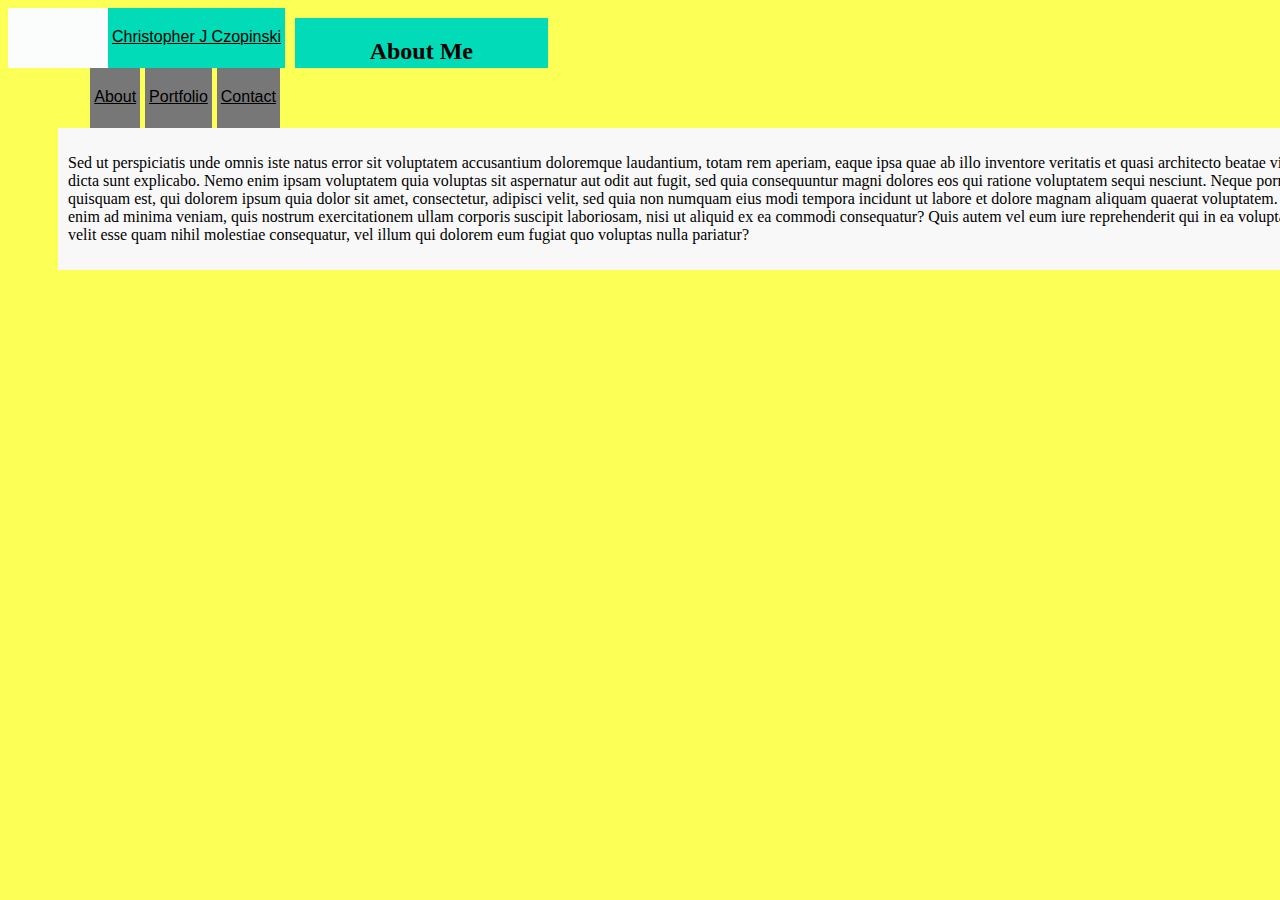
<file: index.html>
<!DOCTYPE html>
<html lang="en">
<head>
    <meta charset="UTF-8">
    <meta name="viewport" content="width=device-width, initial-scale=1.0">
    <meta http-equiv="X-UA-Compatible" content="ie=edge">
    <title>Chris Czopinski</title>
    <!-- <link rel="stylesheet" type="text/css" href="assets/css/reset.css"> -->
    <link rel="stylesheet" type="text/css" href="assets/css/style.css">

</head>

<body>
    <header>

    <div class="Name">
        Christopher 
            J 
        Czopinski
    </div>

    <div class="Tab_Contact">
        Contact
    </div>

    <div class="Tab_Portfolio">
        Portfolio
    </div>

    <div class="Tab_About">
        About
    </div>

    </header>


    <div class="clearfix"></div>

</body>

<section class="About_Me">
    <h2>About Me</h2>
</section>

    <section class="Bio">
        <p>Sed ut perspiciatis unde omnis iste natus error sit voluptatem accusantium doloremque laudantium, totam rem aperiam, eaque ipsa quae ab illo inventore veritatis et quasi architecto beatae vitae dicta sunt explicabo. Nemo enim ipsam voluptatem quia voluptas sit aspernatur aut odit aut fugit, sed quia consequuntur magni dolores eos qui ratione voluptatem sequi nesciunt. Neque porro quisquam est, qui dolorem ipsum quia dolor sit amet, consectetur, adipisci velit, sed quia non numquam eius modi tempora incidunt ut labore et dolore magnam aliquam quaerat voluptatem. Ut enim ad minima veniam, quis nostrum exercitationem ullam corporis suscipit laboriosam, nisi ut aliquid ex ea commodi consequatur? Quis autem vel eum iure reprehenderit qui in ea voluptate velit esse quam nihil molestiae consequatur, vel illum qui dolorem eum fugiat quo voluptas nulla pariatur?</p>
    </section>


</html>
</file>
<file: assets/css/style.css>
/*This is the CSS for the whole Profile website I am building for myself*/

/*This is the box sizing code*/
html {
  box-sizing: border-box;
  background: rgb(252, 255, 85);
}
*, *:before, *:after {
  box-sizing: inherit;
}


header{
  
  float:left;
  height: 60px;
  background: rgb(251, 253, 253);

}

.Name{

  float: left;
  text-align: center;
  padding-top: 20px;
  padding-right: 4px;
  padding-left: 4px;

  margin-left: 100px;
  height: 60px;
  background: rgb(2, 219, 183);

  font-family: "Arial", serif;
  text-decoration: underline; 
}

/*.clearfix::after {
  content:""; 
  display: block;
  clear: both;
}*/

/*This is for the side bar buttons in the header*/
.Tab_About{
  
  clear:left;
  float: right;
  text-align: center;
  padding-top: 20px;
  padding-right: 4px;
  padding-left: 4px;
  margin-right:5px;

  height: 60px;
  background: rgb(119, 119, 119);

  font-family: "Arial", serif;
  text-decoration: underline; 
}

.Tab_Portfolio{
  
  clear:left;
  float: right;
  
  text-align: center;
  padding-top: 20px;
  padding-right: 4px;
  padding-left: 4px;
  margin-right:5px;

  height: 60px;
  background: rgb(119, 119, 119);

  font-family: "Arial", serif;
  text-decoration: underline; 
}

.Tab_Contact{
  
  clear:left;
  float: right;
  text-align: center;
  padding-top: 20px;
  padding-right: 4px;
  padding-left: 4px;
  margin-right:5px;
  margin-left:0px;

  height: 60px;
  background: rgb(119, 119, 119);

  font-family: "Arial", serif;
  text-decoration: underline; 
}

.About_Me {
  text-align: center;
  float:left;
  width: 20%;
  padding: 0px;
  height: 50px;
  margin: 10px;
  background-color:  rgb(2, 219, 183);

  }
  .Bio {
    float:left;
    width: 100%;
    margin: 50px;
    padding: 10px;
    height: 50%;
    background-color: rgb(248, 248, 248);
    }
</file>
